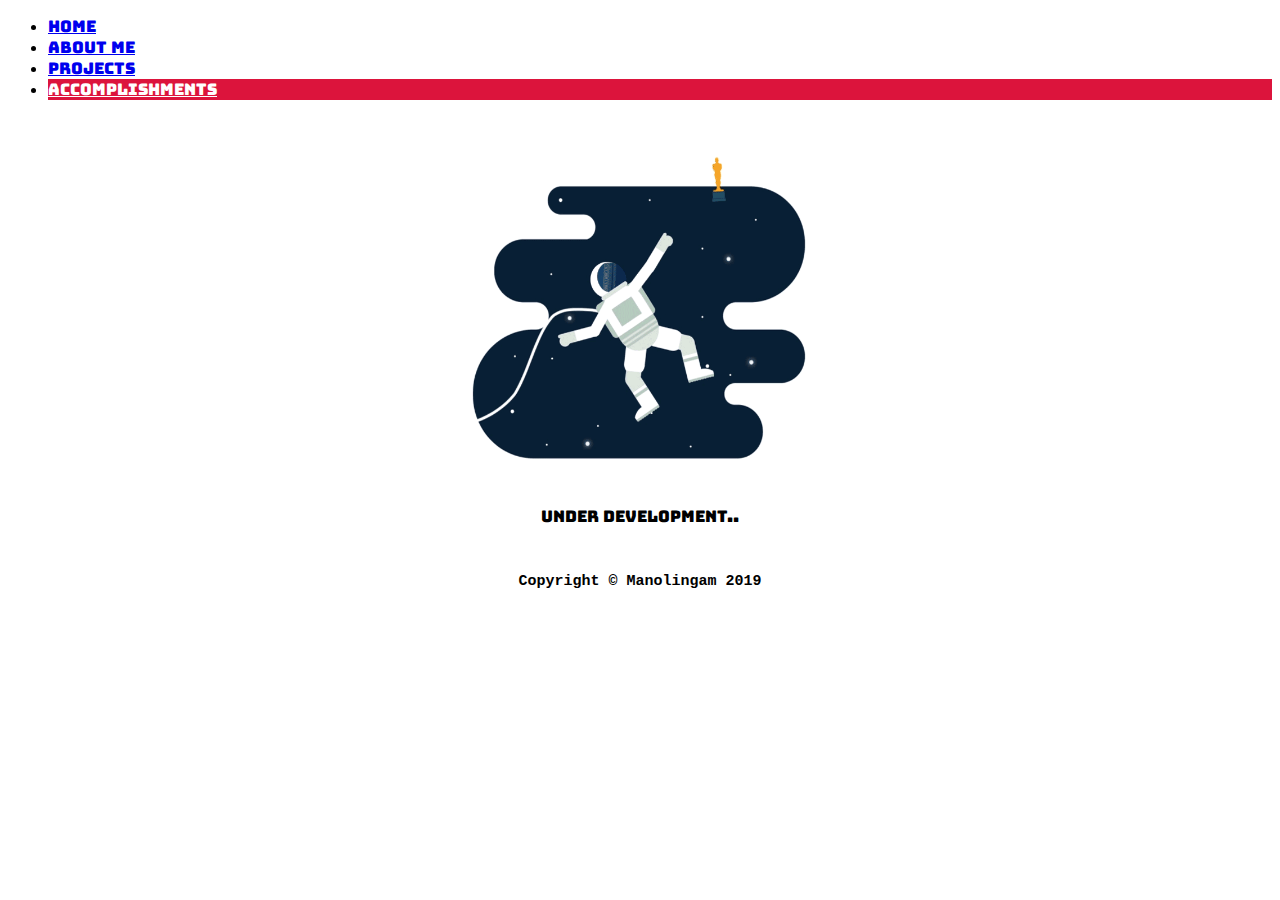
<file: accomplishments.html>
<!DOCTYPE html>
<html lang="en">
<head>
    <meta charset="UTF-8">
    <meta name="viewport" content="width=device-width, initial-scale=1.0">
    <meta http-equiv="X-UA-Compatible" content="ie=edge">
    <link href="https://fonts.googleapis.com/css?family=Bungee" rel="stylesheet">
    <link rel="stylesheet" href="style.css">
    <link rel="stylesheet" href="accomplishments.css">
    <title>Accomplishments</title>
</head>
<body>
    <nav>
        <ul class="ul">
            <li class="li"><a href="index.html">Home</a></li>
            <li class="li"><a href="aboutme.html">About Me</a></li>
            <li class="li"><a href="projects.html">Projects</a></li>
            <li class="li" id="current_page"><a href="accomplishments.html">Accomplishments</a></li>
        </ul>
    </nav>
    <div>
        <img src="resources/under_construction.gif" alt="under_construction">
        <p>Under development..</p>
    </div>
    <strong><p id='copyright'>Copyright &copy; Manolingam 2019</p></strong>
</body>
</html>
</file>
<file: style.css>
body {    
    font-family: 'Bungee', cursive;
}

#top_name, .wrap {
    text-align: center;
    color: blueviolet;
    font-size: 1.7em;
    margin-top: 40px;
}

.typewrite {
    text-align: center;
    font-size: 1.7em;
}

.cover {
    display: flex;
    justify-content: center;
    margin-top: 30px;   
}

#skills {
    display: flex;
    justify-content: center;
    flex-wrap: wrap;
    margin-top: 50px;
    font-size: 15px;
}

* {box-sizing:border-box}

h3 {
    text-align: center;
}

.skills {
  padding-right: 20px;
  height: 20px;
  text-align: right; /* Right-align text */
  color: white; /* White text color */
  font-family: 'Alegreya Sans SC', sans-serif;
}

#copyright {
    margin-top: 30px;
    text-align: center;
    font-size: 15px;
    font-family:  'Courier New', Courier, monospace;
}

.experience {
    margin-top: 25px;
}

.project-block {
    margin-top: 50px;
}

#live {
    height: 20px;
    width: 30px;
    animation: blink normal 2s infinite ease-in-out;
    font-weight: bold;
    font-style: italic;
}

@keyframes blink {
    0% {
        opacity:1;
    }
    50% {
        opacity:0;
    }
    100% {
        opacity:1;
    }
}

.f4 {
    font-family: 'Alegreya Sans SC', sans-serif;
}

.menu {
    /* background: rgb(148, 227, 233); */
    display: grid;
    grid-template-columns: auto auto auto auto;
    margin: 20px 40px 10px 40px;
    border-radius: 50px;
}

.item {
    background: white;
    border-radius: 50px;
}

#project {
    height: 200px;
    width: auto;
    border-radius: 50px;
}

#desc {
    font-family: 'Aleo', serif;
    font-size: 18px;
}

body {    
    font-family: 'Bungee', cursive;
}

.container {
    display: flex;
    flex-direction: column;
    align-items: center;
    justify-content: center;   
}

.about_me {
    display: flex;
    flex-direction: column;
    align-items: center;
    justify-content: center;
    border: 2px solid black;
    border-radius: 10px;
    margin: 10px 10% 30px 10%;
    padding: 20px;   
}

#images {
    display: flex;
    flex-direction: row;
}

#profile_pic {
    width: 127px;
    height: 146px;
    border: 3px solid crimson;
    border-radius: 10px;
}

.badges {
    display: flex;
    flex-direction: row;
    justify-content: center;
}

#badge, #blogger {
    width: 350px;
    height: 300px;
    border: 3px solid crimson;
    border-radius: 10px;
    margin: 10px;
}

#heading {
    font-size: 1.5em;
    margin: 0px 0px 10px 0px;
}

.social {
    display: flex;
    flex-direction: row;
    align-items: center;
    margin-top: 5px;
}

a > img {
    padding: 0px 5px 0px 5px;
    width: 30px;
    height: 20px;
}

a > img:hover {
    transform: scale(1.3);
}

#bio {
    font-family: 'Aleo', serif;
    font-size: 1.2em;
}

#copyright {
    margin-top: 30px;
    text-align: center;
    font-size: 15px;
    font-family:  'Courier New', Courier, monospace;
}

@media only screen and (max-width: 1300px) {
    .about_me {
        margin: 80px 130px 30px 130px;
    }
}

@media only screen and (max-width: 700px) {
    #heading {
        font-size: 1.1em;
        margin-bottom: 10px;
    }
    #bio {
        font-size: 0.9em;
    }
    #profile_pic {
        width: 75px;
        height: 95px;
    }
    .about_me {
        margin: 10px 35px 30px 35px;
    }
    #badge, #blogger {
        width: 150px;
        height: 120px;
    }
}

@media only screen and (max-width: 1000px) {
    .menu {
        /* background: rgb(148, 227, 233); */
        display: grid;
        grid-template-columns: auto auto;
        margin: 10px 10px 10px 10px;
        border-radius: 30px;
    }

    .item {
        background: white;
        border-radius: 30px;
    }

    #project {
        height: 100px;
        width: auto;
        border-radius: 30px;
    }
}

@media only screen and (max-width: 700px) {
    a > img, #live {
        height: 15px;
        width: auto;
    }
    .title {
        font-size: 15px;
    }
    .menu {
        font-size: 0.7em;
        /* background: rgb(148, 227, 233); */
        display: grid;
        grid-template-columns: auto;
        margin: 5px 5px 5px 5px;
        border-radius: 30px;
    }

    .item {
        font-size: 0.7em;
        background: white;
        border-radius: 30px;
    }

    #project {
        height: 100px;
        width: auto;
        border-radius: 30px;
    }

    .f3 {
        font-size: 0.9rem;
    }
    #desc {
        font-size: 12px;
    }
}

@media only screen and (max-width: 700px) {
    #top_name, .typewrite {
        margin-top: 50px;
        font-size: 0.8em;
    }
    .cover {
        margin-top: 70px;
        margin-bottom: 10px;
    }
    img {
        height: 200px;
        width: 300px;
    }
    #skills {
        margin-top: 30px;
    }
    #skills > img {
        margin: 5px;
        padding: 5px;
        height: 50px;
        width: 50px;
    }
}
</file>
<file: accomplishments.css>
#current_page {
    background-color: crimson;
}

#current_page > a {
    color: white;
}

#current_page:hover {
    background-color: white;
}

#current_page:hover > a {
    color: black;
}

div {
    display: flex;
    flex-direction: column;
    justify-content: center;
    align-items: center;
}

#copyright {
    margin-top: 30px;
    text-align: center;
    font-size: 15px;
    font-family:  'Courier New', Courier, monospace;
}

@media only screen and (max-width: 1300px) {
    img {
        height: 350px;
        width: 450px;
    }
    div {
        margin-top: 40px;
    }
}

@media only screen and (max-width: 700px) {
    img {
        height: 250px;
        width: 350px;
    }
    div {
        margin-top: 40px;
    }
}
</file>
